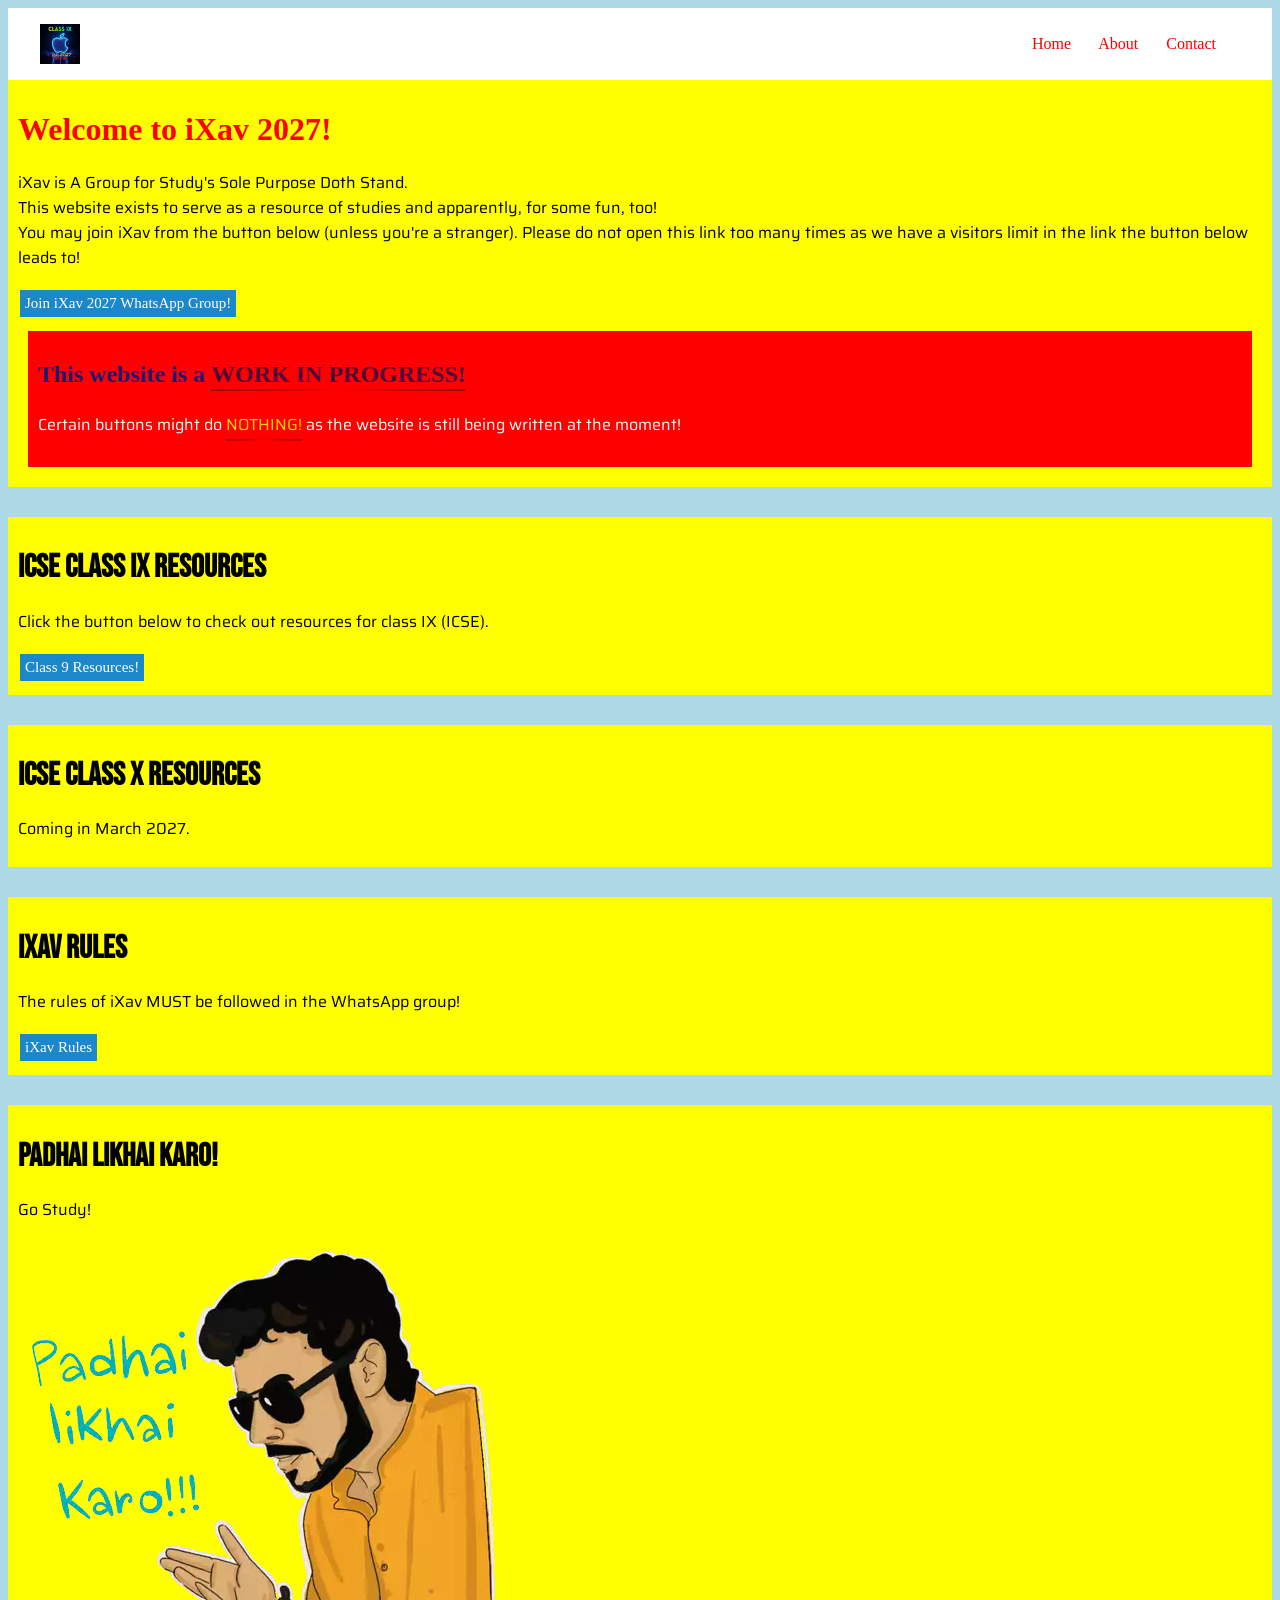
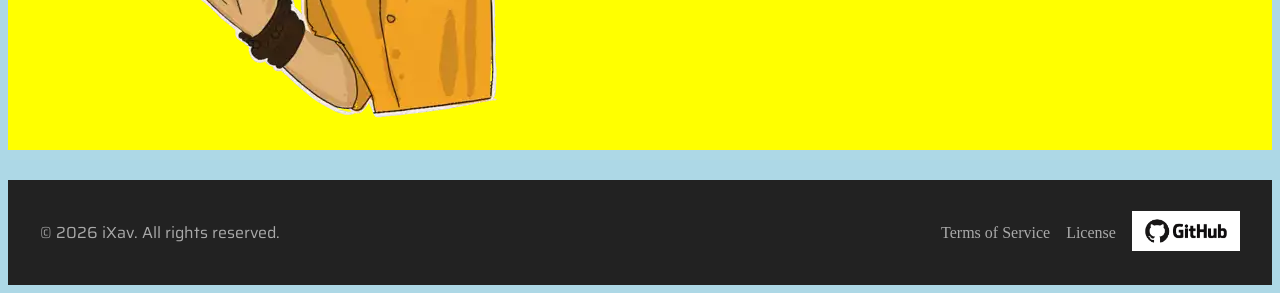
<file: index.html>
<!DOCTYPE html>
<html lang="en">
<head>
    <meta charset="UTF-8">
    <meta name="viewport" content="width=device-width, initial-scale=1.0">
    <title>iXav 2027</title>
    <link rel="stylesheet" href="style.css">
    <link rel="icon" type="image/jpeg" href="./images/iXav.jpeg">
</head>
<body>
    <header class="main-header">
  <div class="logo"><a href="./index.html"><img src="./images/iXav.jpeg" alt="iXav"></a></div>
  <nav>
        <a href="./index.html">Home</a>
        <a href="./aboutixav.html">About</a>
        <a href="./contact">Contact</a>
  </nav>
</header>

    <div class="section">
        <h1 id="xavheader">Welcome to iXav 2027!</h1>
        <p>iXav is A Group for Study's Sole Purpose Doth Stand.
            <br> This website exists to serve as a resource of studies and apparently, for some fun, too!
            <br> You may join iXav from the button below (unless you're a stranger). Please do not open
            this link too many times as we have a visitors limit in the link the button below leads to!
        </p>
        <a class="join" href="https://nimble.li/29x644y9" target="_blank" rel="noopener noreferrer">Join iXav 2027 WhatsApp Group!</a>

        <div class="warning">
            <h2>This website is a <span class="imp">WORK IN PROGRESS!</span></h2>
            <p>Certain buttons might do <span class="imp">NOTHING!</span> as the website is still being
            written at the moment!</p>
        </div>
    </div>

    <div class = "section">
        <h1>ICSE Class IX Resources</h1>
        <p>Click the button below to check out resources for class IX (ICSE).</p>
        <a class="join" href="./icseix">Class 9 Resources!</a>
    </div>

    <div class = "section">
        <h1>ICSE Class X Resources</h1>
        <p>Coming in March 2027.</p>
    </div>

    <div class = "section">
        <h1>iXav RULES</h1>
        <p>The rules of iXav MUST be followed in the WhatsApp group!</p>
        <a class="join" href="./rules.html">iXav Rules</a>
    </div>

    <div class = "section">
        <h1>Padhai Likhai Karo!</h1>
        <p>Go Study!</p>
        <img src="./images/padhailikhai.webp" alt="Padho">
    </div>

    <footer class="site-footer">
        <div class="footer-column">
            <p>&copy; 2026 iXav. All rights reserved.</p>
        </div>
        <div class="footer-column">
            <a href="tos.html">Terms of Service</a>
            <a href="license.html">License</a>
            <a href="https://github.com/SomanshuX/iXav"><img src="./images/github.png"></a>
        </div>

    </footer>

</body>
</html>
</file>
<file: style.css>
@font-face {
  font-family: "Saira"; /* set name */
  src: url(fonts/Saira-VariableFont_wdth,wght.ttf); /* url of the font */
}

@font-face {
    font-family: "Babas";
    src: url(./fonts/BebasNeue-Regular.ttf);
}

.logo img{
    height: 40px;
    width: auto;
    display: block;
}

img{
  max-width: 100%;
  height: auto;
  flex-shrink: 1; 
}


body {
    background-color: #add8e6;
    display: flex;
    flex-direction: column;
}

.main-header {
  display: flex;
  justify-content: space-between;
  align-items: center;
  padding: 16px 32px;
  background-color: #ffffff;
  position: sticky;
  top: 0;
  z-index: 1000;
}

.section h1 {
    font-family: "Babas", serif;
}


.main-header nav a {
    color: #ff0000;
    text-decoration: none;
    padding-right: 24px;
}



#xavheader {
    color: #ff0000;
    font-family:'Times New Roman', Times, serif;
}



p {
    font-family: "Saira", serif;
}

.join {
    background-color: #1c87c9; 
    border: none; 
    color: white; 
    padding: 5px 5px; 
    text-align: center; 
    text-decoration: none; 
    display: inline-block; 
    font-size: 15px; 
    margin: 4px 2px; 
    cursor: pointer; 
}

.section {
    background-color: yellow;
    padding: 10px;
    margin-bottom: 30px;
    flex-wrap: wrap;
}

.warning {
    background-color: #ff0000;
    padding: 10px;
    margin: 10px;
}

.imp {
  position: relative;
  display: inline-block;
  color: #ff0000;
  text-decoration: none;
  padding-bottom: 4px;
  background: 
    linear-gradient(to right, #8B0000, red, #8B0000),
    linear-gradient(to right, #00008B, blue, #00008B);
  background-size: 100% 0.1em, 0 0.1em;
  background-position: 100% 100%, 0 100%;
  background-repeat: no-repeat;
  transition: background-size 400ms;
}

.imp:hover,
.imp:focus {
  background-size: 0 0.1em, 100% 0.1em;
}

.warning p {
    color: white;
}

.warning .imp {
    color: #FFD700
}

.warning h2 {
    color: #191970;
}

.warning h2 .imp{
    color: #220543ce;
}

.site-footer {
    display: flex;
    justify-content: space-between;
    align-items: center;
    background-color: #222;
    color: #aaa;
    padding: 1.5rem 2rem;
    margin-top: auto;
}

.site-footer a {
    color: #aaa;
    text-decoration: none;
}

.footer-column {
    display: flex;
    align-items: center;
    gap: 16px; 
    flex-wrap: wrap;
}

.footer-column img {
    height: 40px;
    width: auto;
}
</file>
